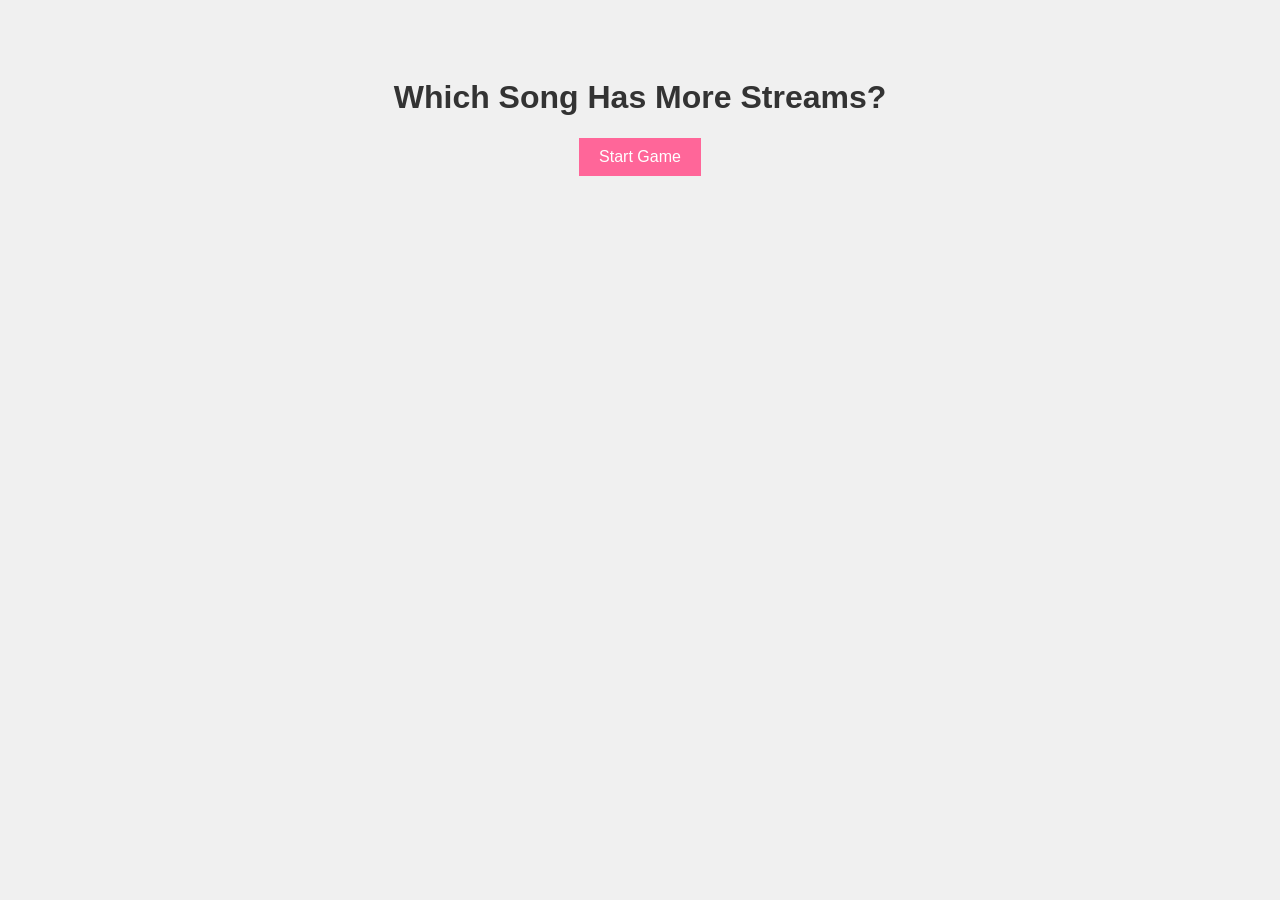
<file: index.html>
<!DOCTYPE html>
<html lang="en">
<head>
  <meta charset="UTF-8">
  <meta name="viewport" content="width=device-width, initial-scale=1.0">
  <title>Secret Game</title>
  <style>
    body {
      font-family: Arial, sans-serif;
      text-align: center;
      background-color: #f0f0f0;
      padding: 50px;
    }
    h1 {
      color: #333;
    }
    .hidden-content {
      display: none;
      font-size: 24px;
      color: #fff;
      background-color: #ff6699;
      padding: 20px;
      margin-top: 20px;
      font-weight: bold;
    }
    .button {
      padding: 10px 20px;
      font-size: 16px;
      background-color: #ff6699;
      color: white;
      border: none;
      cursor: pointer;
    }
    .button:hover {
      background-color: #ff3366;
    }
    .game-container {
      display: none;
      margin-top: 20px;
    }
    .round {
      display: flex;
      justify-content: space-between;
      margin: 20px 0;
      font-weight: bold;
    }
    .round .song {
      padding: 10px;
      font-size: 18px;
      background-color: #ffffff;
      color: #333;
      cursor: pointer;
      width: 45%;
      margin: 0 5%;
    }
    .round .song:hover {
      background-color: #ff3366;
      color: white;
    }
    .question-container {
      display: none;
      margin-top: 30px;
    }
    #answer {
      padding: 10px;
      font-size: 18px;
    }
  </style>
</head>
<body>
  <h1 id="pageTitle">Which Song Has More Streams?</h1>
  <div id="startButtonDiv">
    <button class="button" onclick="startGame()">Start Game</button>
  </div>
  <div class="game-container" id="gameContainer">
    <div class="round" id="currentRound">
      <div class="song" id="song1">Loading...</div>
      <div class="song" id="song2">Loading...</div>
    </div>
  </div>
  <div id="content" class="hidden-content">
    <h2>🎉 Surprise! 🎉</h2>
    <p>Will you be my Valentine? ❤️</p>
  </div>
  <div class="question-container" id="questionContainer">
    <h2>Whats the word made up by the first letter of all winning songs?</h2>
    <input type="text" id="answer" placeholder="Enter answer here">
    <button class="button" onclick="checkAnswer()">Submit Answer</button>
    <button class="button" style="background-color: #ff3366; margin-top: 10px;" onclick="restartGame()">No, Restart Game</button>
  </div>
  <script>
    const correctSongs = [
      'Virginia Beach - Drake', 'APT. - ROSE', 'luther - Kendrick Lamar', 
      'Espresso - Sabrina Carpenter', 'Nights - Frank Ocean', 'The Worst - Jhene Aiko', 
      'I Hate U - SZA', 'N 2 Deep - Drake', 'Exchange - Bryson Tiller'
    ];
    const losingSongs = [
      'Codeine Crazy - Future', 'California Gurls - Katy Perry', 'Static - Steve Lacy',
      'vampire - Olivia Rodrigo', 'Power Trip - J Cole', 'How Many Drinks? - Miguel',
      'ALL MINE - Brent Faiyaz', '4x4 - Travis Scott', 'N o C h i l l - PARTYNEXTDOOR'
    ];
    const correctLetters = ['V', 'A', 'L', 'E', 'N', 'T', 'I', 'N', 'E']; // Letters of "VALENTINE"
    let currentRound = 0;

    function startGame() {
      document.getElementById('startButtonDiv').style.display = 'none';
      document.getElementById('gameContainer').style.display = 'block';
      loadRound();
    }

    function loadRound() {
      const roundSongs = getRoundSongs(currentRound);
      document.getElementById(`song1`).textContent = roundSongs[0];
      document.getElementById(`song2`).textContent = roundSongs[1];

      // Add click event listeners to the songs
      document.getElementById(`song1`).onclick = () => handleSongClick(roundSongs[0]);
      document.getElementById(`song2`).onclick = () => handleSongClick(roundSongs[1]);
    }

    function getRoundSongs(round) {
      const winner = correctSongs[round];
      const loser = losingSongs[round];
      const randomIndex = Math.floor(Math.random() * 2);
      return randomIndex === 0 ? [winner, loser] : [loser, winner];
    }

    function handleSongClick(song) {
      if (song === correctSongs[currentRound]) {
        currentRound++;
        if (currentRound < correctSongs.length) {
          loadRound();
        } else {
          document.getElementById('gameContainer').style.display = 'none';
          document.getElementById('questionContainer').style.display = 'block';
          document.getElementById('pageTitle').style.display = 'none'; // Hide the title on the final page <button class="citation-flag" data-index="7">
        }
      } else {
        alert('Wrong choice! Restarting the game...');
        location.reload();
      }
    }

    function checkAnswer() {
      const answer = document.getElementById('answer').value.toUpperCase();
      if (answer === correctLetters.join('')) {
        document.getElementById('questionContainer').style.display = 'none';
        document.getElementById('content').style.display = 'block';
      } else {
        alert('Wrong! Please try again.');
      }
    }

    function restartGame() {
      location.reload(); // Restart the game by reloading the page
    }
  </script>
</body>
</html>
</file>
